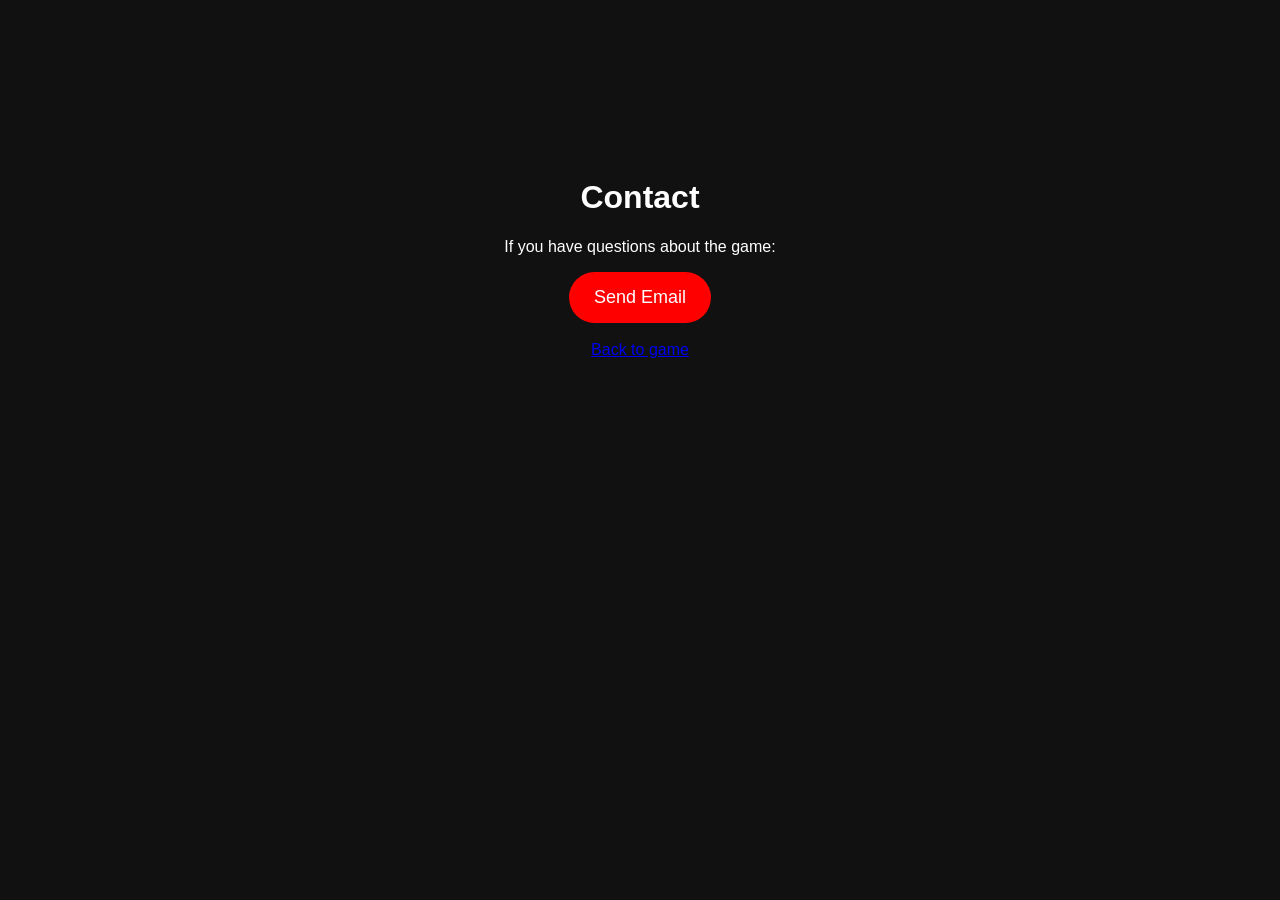
<file: contact.html>
<!DOCTYPE html>
<html>

<head>

<meta charset="UTF-8">

<title>Contact</title>

<style>

body{
background:#111;
color:white;
font-family:Arial;
text-align:center;
padding-top:150px;
}

button{
padding:15px 25px;
font-size:18px;
background:red;
border:none;
border-radius:30px;
color:white;
cursor:pointer;
}

</style>

</head>

<body>

<h1>Contact</h1>

<p>If you have questions about the game:</p>

<a href="mailto:mylanboillet2@gmail.com">

<button>Send Email</button>

</a>

<br><br>

<a href="index.html">Back to game</a>

</body>

</html>
</file>
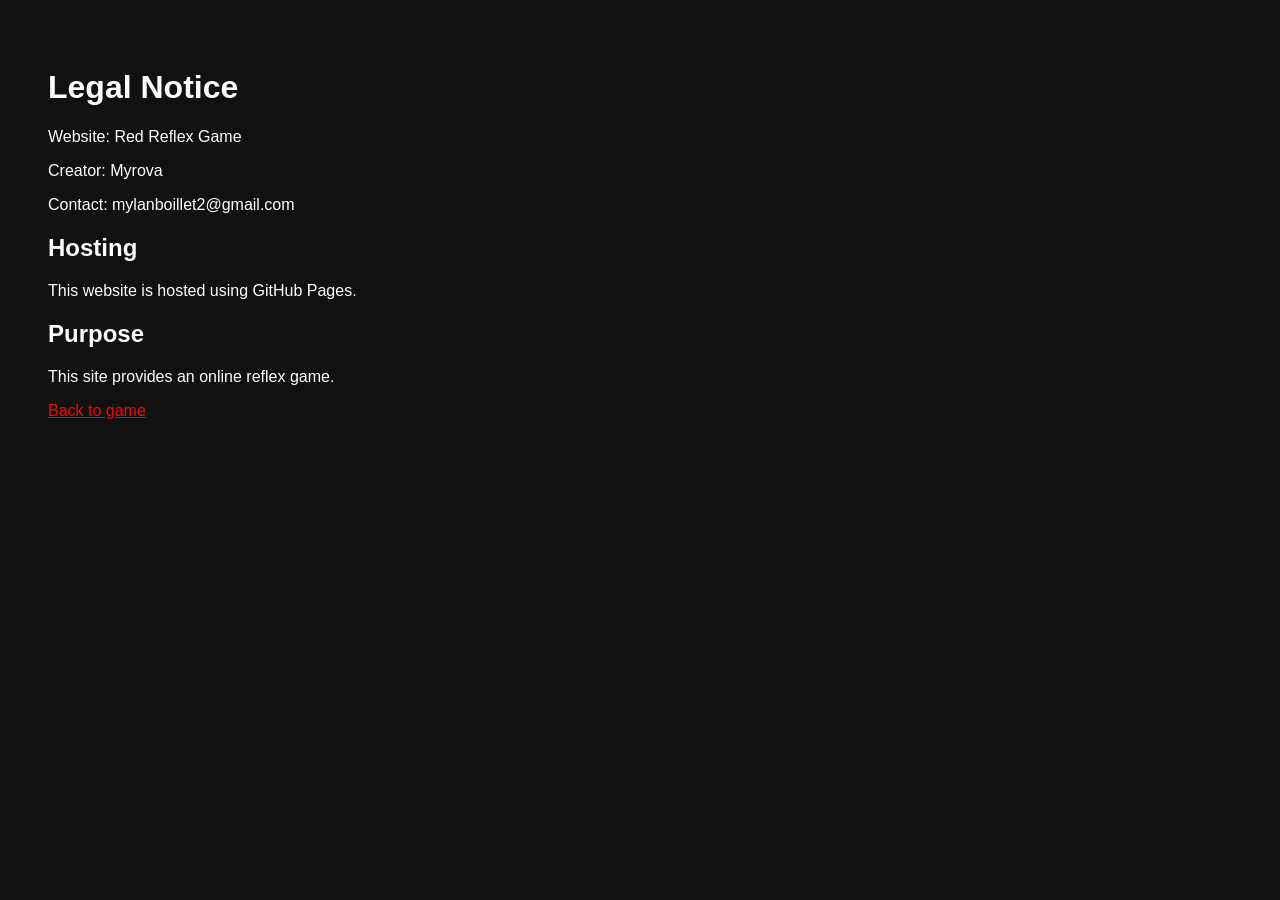
<file: legal.html>
<!DOCTYPE html>
<html>

<head>

<meta charset="UTF-8">

<title>Legal Notice</title>

<style>

body{
background:#111;
color:white;
font-family:Arial;
padding:40px;
}

a{
color:red;
}

</style>

</head>

<body>

<h1>Legal Notice</h1>

<p>Website: Red Reflex Game</p>

<p>Creator: Myrova</p>

<p>Contact: mylanboillet2@gmail.com</p>

<h2>Hosting</h2>

<p>This website is hosted using GitHub Pages.</p>

<h2>Purpose</h2>

<p>This site provides an online reflex game.</p>

<a href="index.html">Back to game</a>

</body>

</html>
</file>
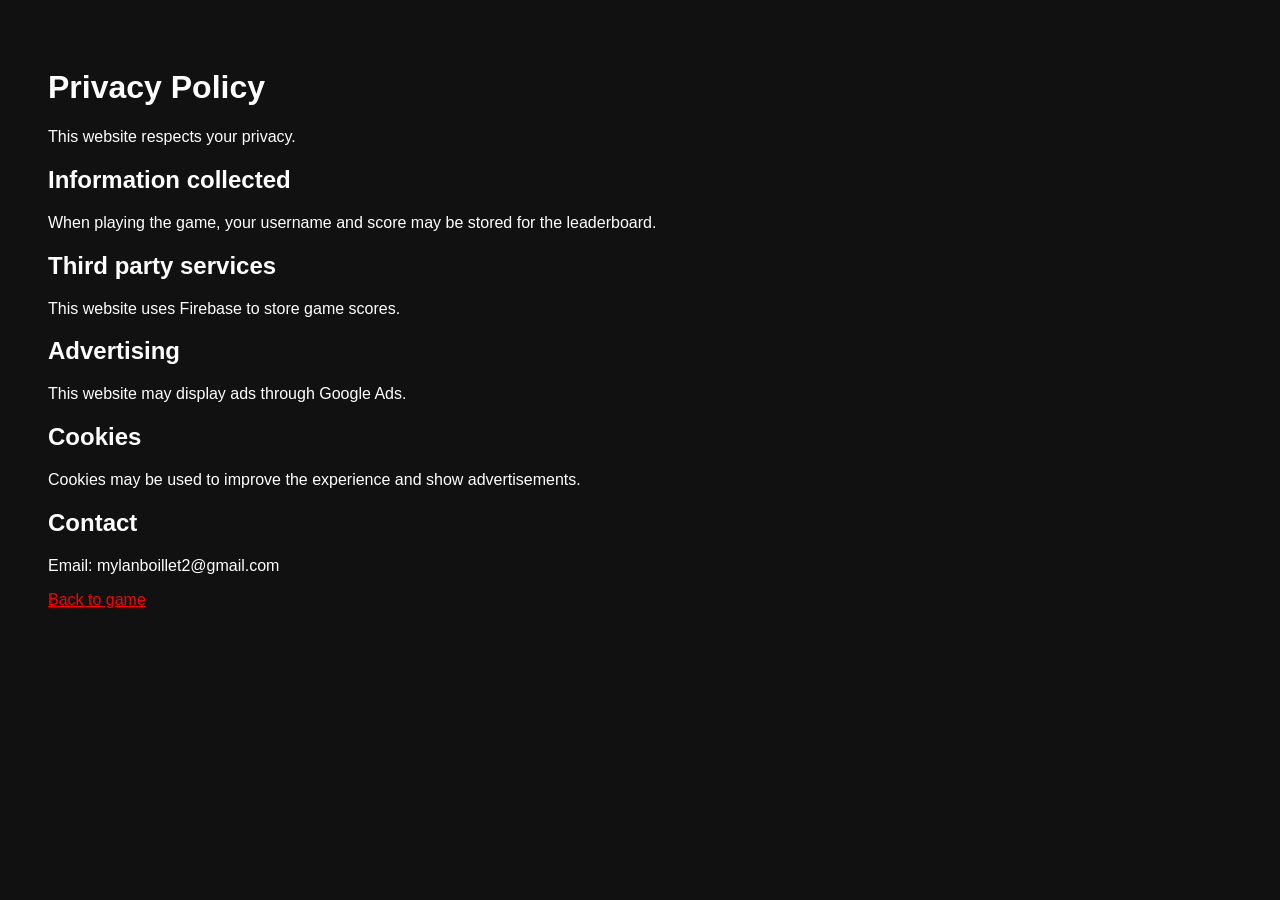
<file: privacy.html>
<!DOCTYPE html>
<html>
<head>

<meta charset="UTF-8">

<title>Privacy Policy</title>

<style>

body{
background:#111;
color:white;
font-family:Arial;
padding:40px;
}

a{
color:red;
}

</style>

</head>

<body>

<h1>Privacy Policy</h1>

<p>This website respects your privacy.</p>

<h2>Information collected</h2>

<p>When playing the game, your username and score may be stored for the leaderboard.</p>

<h2>Third party services</h2>

<p>This website uses Firebase to store game scores.</p>

<h2>Advertising</h2>

<p>This website may display ads through Google Ads.</p>

<h2>Cookies</h2>

<p>Cookies may be used to improve the experience and show advertisements.</p>

<h2>Contact</h2>

<p>Email: mylanboillet2@gmail.com</p>

<a href="index.html">Back to game</a>

</body>
</html>
</file>
